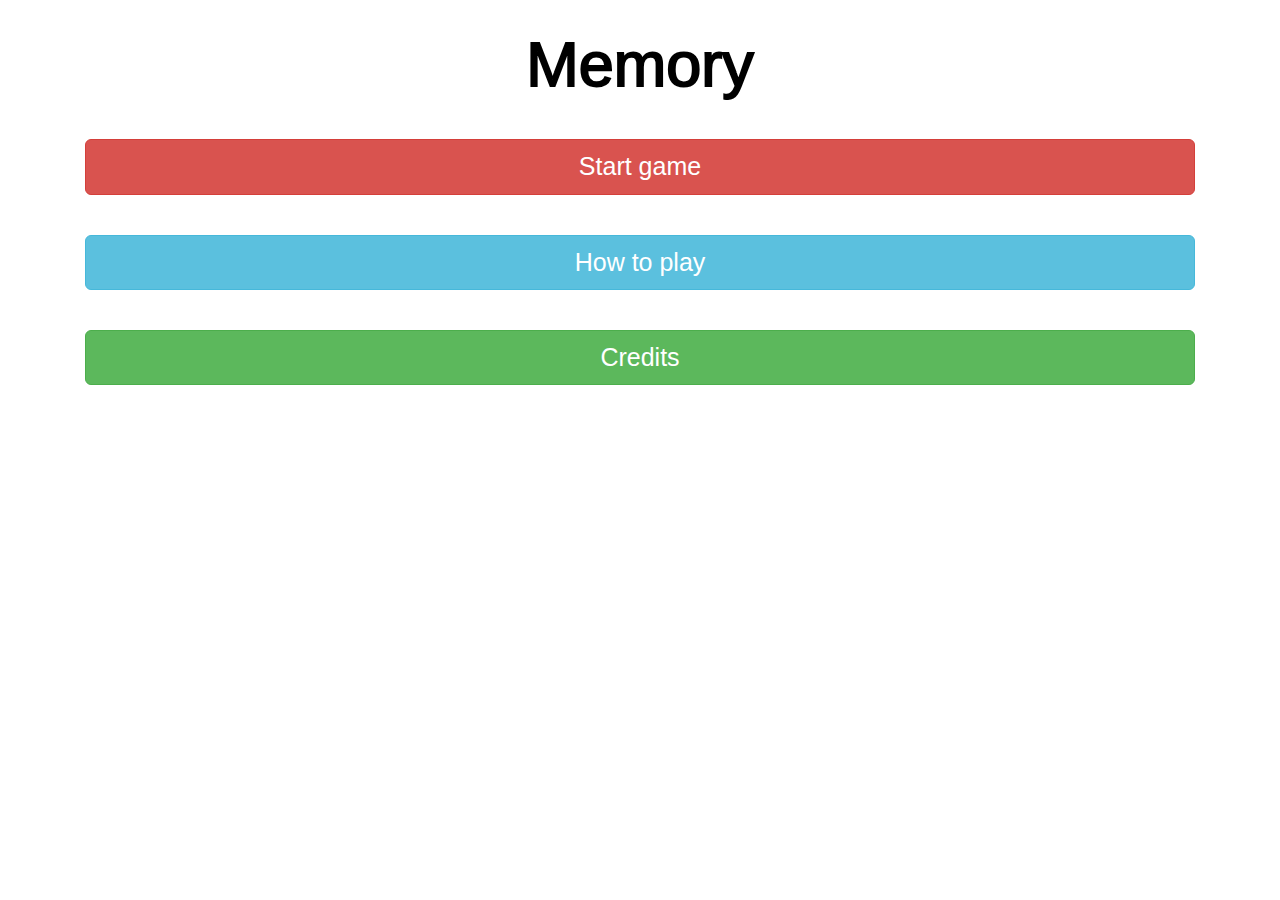
<file: index.html>
<!DOCTYPE html>
<html>
<head>
<title>Memory</title>
<meta name="viewport" content="width=device-width, initial-scale=1.0">
<link rel="stylesheet" href="https://maxcdn.bootstrapcdn.com/bootstrap/3.3.7/css/bootstrap.min.css" integrity="sha384-BVYiiSIFeK1dGmJRAkycuHAHRg32OmUcww7on3RYdg4Va+PmSTsz/K68vbdEjh4u" crossorigin="anonymous">
<link rel="stylesheet" href="assets/css/style.css">
</head>
<body>
<button id="menu" class="btn btn-primary btn-lg" title="Back to menu"><span class="glyphicon glyphicon-arrow-left"></span></button>
<div class="jumbotron">
    <div class="row" id="startGame">
        <div class="container">
            <div class="col-md-12">
                <h1 id="title">Memory</h1>
                <br>
                <button id="startGameBtn" class="btn btn-danger btn-lg btn-block">Start game</button>
                <br>
                <button id="howToPlay" class="btn btn-info btn-lg btn-block">How to play</button>
                <div id="howToPlayDiv" class="col-md-12">
                    The buttons will light up. Remember the order in which they light up and replicate it when they stop. <br> <br> Good luck and have fun!
                </div>
                <br>
                <button id="credits" class="btn btn-success btn-lg btn-block">Credits</button>
                <div id="creditsDiv" class="col-md-12">Made by <a href="https://github.com/BoreMore">BoreMore</a></div>
            </div>
        </div>
    </div>
    <div class="row" id="pause">
        <div class="container">
            <div class="col-md-12">
                <button id="resume" class="btn btn-primary btn-lg btn-block">Back to game</button>
                <br>
                <button id="exit" class="btn btn-danger btn-lg btn-block">Menu</button>
            </div>
        </div>
    </div>
    <div class="row" id="buttons">
        <div class="col-md-12">
            <div class="buttonDiv col-md-6 col-xs-6">
                <button style="border-top-left-radius:1000px; border-bottom-right-radius:100px;" id="0" class="inputButton zero btn btn-danger btn-lg"></button>
            </div>
            <div class="buttonDiv col-md-6 col-xs-6">
                <button style="border-top-right-radius:1000px; border-bottom-left-radius:100px;" id="1" class="inputButton one btn btn-success btn-lg"></button>
            </div>
            <div class="buttonDiv col-md-6 col-xs-6">
                <button style="border-bottom-left-radius:1000px; border-top-right-radius:100px;" id="2" class="inputButton two btn btn-primary btn-lg"></button>
            </div>
            <div class="buttonDiv col-md-6 col-xs-6">
                <button style="border-bottom-right-radius:1000px; border-top-left-radius:100px;" id="3" class="inputButton three btn btn-warning btn-lg"></button>
            </div>
        </div>
    </div>
</div>
<div class="row">
    <div class="container">
        <div id="playAgainDiv" class="col-md-12">
            <button id="playAgainBtn" class="btn btn-info btn-lg btn-block">Click here to play again</button>
        </div>
        <div id="scoreDisplay" class="col-md-12">
        
        </div>
    </div>
</div>
<script
  src="https://code.jquery.com/jquery-3.3.1.js"
  integrity="sha256-2Kok7MbOyxpgUVvAk/HJ2jigOSYS2auK4Pfzbm7uH60="
  crossorigin="anonymous"></script>
<script type="text/javascript" src="assets/javascript/javascript.js"></script>
</body>
</html>
</file>
<file: assets/css/style.css>
nav {
    animation: rainbow 10s infinite linear alternate;
    -webkit-animation: rainbow 10s infinite linear alternate;
    color: springgreen;
    -webkit-text-stroke: 2px black;
}
@-webkit-keyframes rainbow {
    0% {color: white}
    25% {color: lightgreen;}
    50% {color: deepskyblue;}
    75% {color: palegoldenrod;}
    100% {color: tomato;}
}
@keyframes rainbow {
    0% {color: white}
    25% {color: lightgreen;}
    50% {color: deepskyblue;}
    75% {color: palegoldenrod;}
    100% {color: tomato;}
}
div {
    text-align: center;
    margin: auto;
}
.buttonDiv {
    margin: auto 0px;
    padding: 0px;
}
.inputButton {
    text-align: center;
    width: 100%;
    height: 200px;
    margin: 0px;
    display: block;
}
.zero:active {
    box-shadow: -5px -5px 7px darkred !important;  
}
.one:active {
    box-shadow: 5px -5px 7px darkgreen !important;
}
.two:active {
    box-shadow: -5px 5px 7px darkblue !important;
}
.three:active {
    box-shadow: 5px 5px 7px darkgoldenrod !important;
}
#buttons {
    padding: 125px 100px 75px 100px;
}
button:focus {
    outline: none !important;
}
.row {
    margin: auto 0px;
    padding: 0px;
}
.jumbotron {
    background-color: white;
    max-width: 100%;
    padding: 0px;
}
#buttons {
    display: none;
}
@media only screen and (max-width: 640px) {
    .inputbuttons {
        height: 150px;
    }
    #buttons {
        padding: 50px 0px 10px 0px;
        margin-bottom: 0px;
    }
    h1 {
        font-size: 75px;
    }
    #startgame { 
        margin: 0px;
        padding: 0px;
    }
}
.footer {
    bottom: 0px;
    font-size: 30px;
    animation: rainbow 10s infinite ease-in alternate;
    -webkit-animation: rainbow 10s infinite ease-in alternate;
    padding: 20px;
    color: black;
    position: fixed;
    text-align: center;
    width: 100%;
}
a {
    text-decoration: none;
    color: #990000;
    -webkit-text-stroke: 1.75px black;
}
a:hover {
    text-decoration: none;
    color: #990000;
    font-size: 40px;
    -webkit-text-stroke: 2.5px black;
}
#scoreDisplay {
    color: black;
    -webkit-text-stroke: 2px #3b3bf7;
    padding: 50px;
    font-size: 50px;
    display: none;
}
#playAgainDiv {
    margin: 0px;
    padding: 0px;
    color: black;
    font-size: 50px;
    display: none;
    /*-webkit-text-stroke: 2px #990000;*/
}
#playAgainBtn {
    color: black;
    font-size: 25px;
}
#startGameBtn {
    font-size: 25px;
    margin: 10px 0px;
}
#howToPlay {
    font-size: 25px;
    margin: 10px 0px;
}
#credits {
    font-size: 25px;
    margin: 10px 0px;
}
#startGame {
    margin: 10px 0px;
}
#title {
    animation: rainbow 10s infinite alternate-reverse;
    color: black;
    -webkit-text-stroke: 2px black;
}
#menu {
    display: none;
}
#pause {
    display: none;
    padding: 50px;
}
#resume {
    font-size: 25px;
    margin: 20px 0px;
}
#exit {
    font-size: 25px;
    margin: 20px 0px;
}
#creditsDiv {
    display: none;
    background-color: whitesmoke;
    border-radius: 20px;
    color: black;
    font-size: 25px;
    margin: 20px 0px;
    padding: 75px 20px;
}
#howToPlayDiv {
    display: none;
    background-color: whitesmoke;
    border-radius: 20px;
    color: black;
    font-size: 25px;
    margin: 20px 0px;
    padding: 75px 20px;
}
</file>
